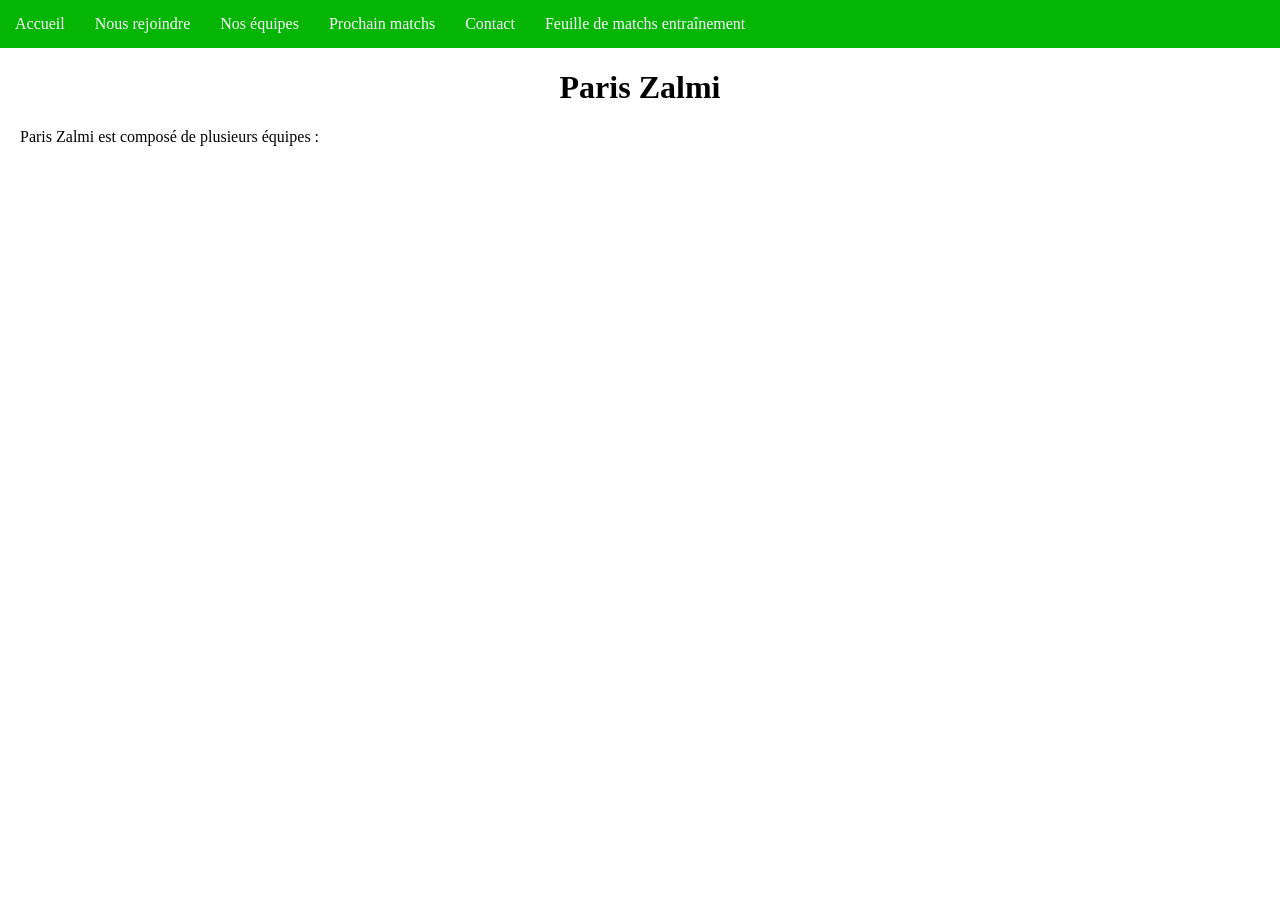
<file: equipes.html>
<!DOCTYPE html>
<html lang="fr">
<head>
    <meta charset="UTF-8">
    <meta http-equiv="X-UA-Compatible" content="IE=edge">
    <meta name="viewport" content="width=device-width, initial-scale=1.0">
    <title>Paris Zalmi</title>
    <link rel="icon" href="Paris_Zalmi_logo.jpg" type="image/jpg">
    <link rel="stylesheet" href="style.css">


</head>
<body>


    <nav class="navbar">
        <ul>
            <li><a href="index.html">Accueil</a></li>
            <li><a href="inscription.html">Nous rejoindre</a></li>
            <li><a href="equipes.html">Nos équipes</a></li>
            <li><a href="">Prochain matchs</a></li>
           <li><a href="">Contact</a></li>
           <li><a href="feuille_match.html">Feuille de matchs entraînement</a></li>
        </ul>
    </nav>
    <h1>Paris Zalmi</h1>

    <main>
        <p>Paris Zalmi est composé de plusieurs équipes : </p>
    </main>

    <footer>

    </footer>
</body>
</html>
</file>
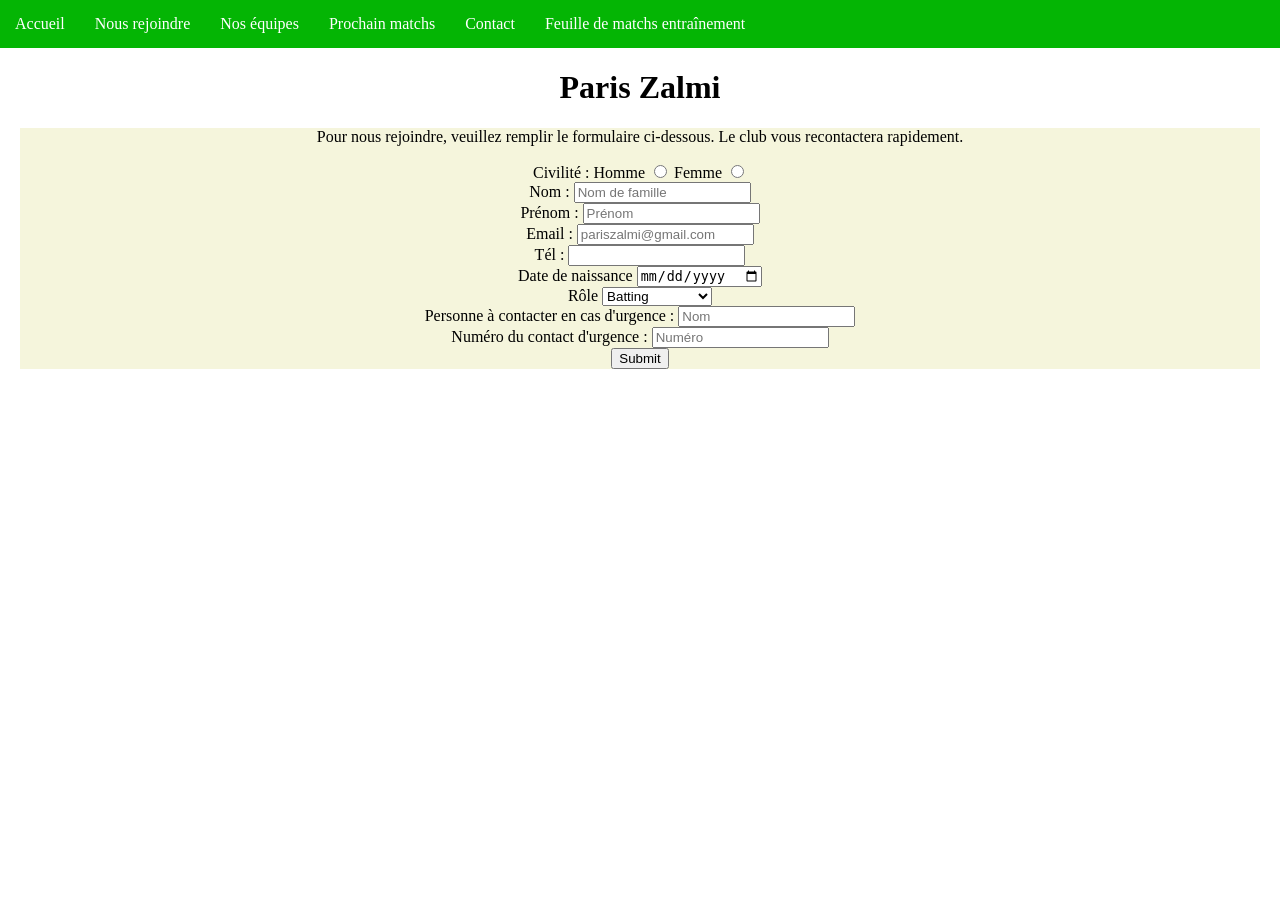
<file: inscription.html>
<!DOCTYPE html>
<html lang="fr">
<head>
    <meta charset="UTF-8">
    <meta http-equiv="X-UA-Compatible" content="IE=edge">
    <meta name="viewport" content="width=device-width, initial-scale=1.0">
    <title>Paris Zalmi</title>
    <link rel="icon" href="Paris_Zalmi_logo.jpg" type="image/jpg">
    <link rel="stylesheet" href="style.css">


</head>
<body>

    <nav class="navbar">
        <ul>
            <li><a href="index.html">Accueil</a></li>
            <li><a href="inscription.html">Nous rejoindre</a></li>
            <li><a href="equipes.html">Nos équipes</a></li>
            <li><a href="">Prochain matchs</a></li>
           <li><a href="">Contact</a></li>
           <li><a href="feuille_match.html">Feuille de matchs entraînement</a></li>
        </ul>
    </nav>
    <h1>Paris Zalmi</h1>

    <main class="formulaire">

        <p>Pour nous rejoindre, veuillez remplir le formulaire ci-dessous. Le club vous recontactera rapidement.</p>
        
        <form action="inscription_formulaire.php" method="get">

            <label for="title">Civilité :</label>

            <label for="H">Homme</label>
            <input type="radio" id="H" value="H" name="civilité">

            <label for="F">Femme</label>
            <input type="radio" id="F" value="F" name="civilité"><br>

            <label for="lname">Nom :</label>
            <input type="text" id="lname" name="Nom" placeholder="Nom de famille" required><br>

            <label for="fname">Prénom :</label>
            <input type="text" id="fname" name="Prenom" placeholder="Prénom" required><br>

            <label for="email">Email : </label>
            <input type="email" id="email" name="Email" placeholder="pariszalmi@gmail.com" required><br>

            <label for="phone">Tél : </label>
            <input type="tel" id="phone" name="Phone" required><br>

            <label for="bday">Date de naissance</label>
            <input type="date" id="bday" name="birthdate" required><br>

            <label for="role">Rôle</label>
            <select id="role">

                <option value="Batting">Batting</option>
                <option value="Bowling">Bowling</option>
                <option value="All Rounder">All Rounder</option>
                <option value="Wicket-Keeper">Wicket-Keeper</option>

            </select><br>

            <label for="contacturgence">Personne à contacter en cas d'urgence : </label>
            <input type="text" id="contacturgence" name="nameurgentcasecontact" placeholder="Nom" required><br>
            
            <label for="contact_tel">Numéro du contact d'urgence : </label>
            <input type="tel" id="contact_tel" placeholder="Numéro" required><br>

            <input type="submit">
            
        </form>
    </main>

    <footer>

    </footer>
</body>
</html>
</file>
<file: style.css>
body{
    margin: 0px;
}

main{
    margin-right: 20px;
    margin-left: 20px;
}

h1{
    text-align: center;
}

.navbar ul{
    list-style-type: none;
    background-color: rgb(4, 181, 4);
    padding: 0px;
    margin: 0px;
    overflow: hidden;
}

.navbar a {
    color: white;
    text-decoration: none;
    padding: 15px;
    display: block;
    text-align: center;
}
.navbar a:hover{
background-color: rgb(3, 165, 3);
}

.navbar li{
    float: left;
}

.formulaire{
    text-align: center;
    background-color: beige;
}
</file>
